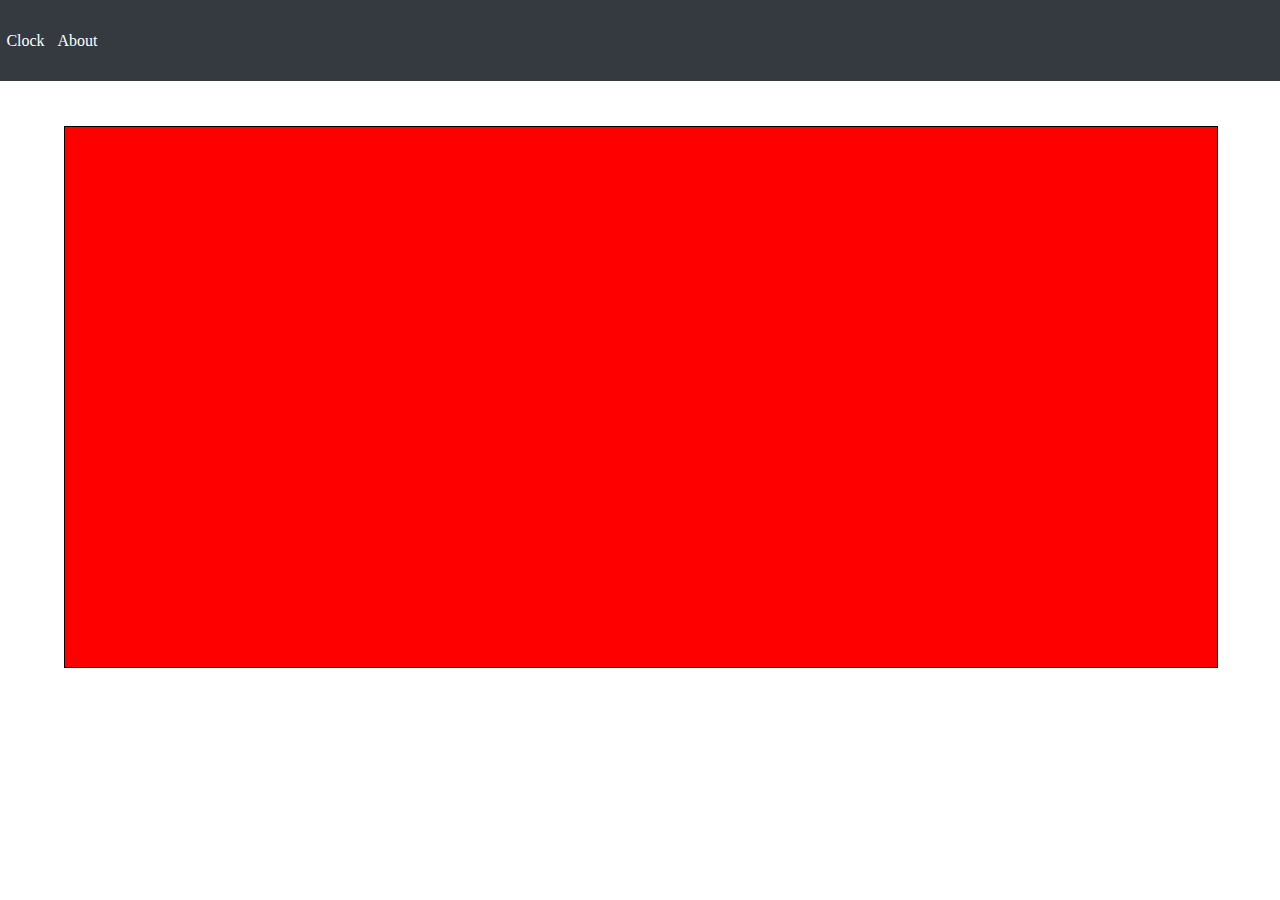
<file: index.html>
<!DOCTYPE html>
<html lang="en">
<head>
    <meta charset="UTF-8">
    <meta http-equiv="X-UA-Compatible" content="IE=edge">
    <meta name="viewport" content="width=1, initial-scale=1.0">
    <title>Clock</title>
    <link rel="stylesheet" href="CSS/utils.css">
    <link rel="stylesheet" href="CSS/index.css">
    <link rel="shortcut icon" href="logo.jpg" type="image/x-icon">
</head>
<body>
    <header>
        <nav>
            <ul>
                <li><a href="index.html">Clock</a></li>
                <li><a href="about.html">About</a></li>
            </ul>
        </nav>
    </header>
    <main>
        <div class="container" id = "container">
            

        </div>
    </main>

</body>
<script src="script.js"></script>
</html>
</file>
<file: CSS/utils.css>
:root{
    --bg-color:#343a40 ;
}


*{
    margin: 0;
    padding: 0;
}
header{
    background-color: var(--bg-color);
    width: 100%;
}
nav{
    display: flex;
}
ul{
    display: flex;
    flex-direction: row;
    height: 9vh;
    align-items: center;
    
}
li{
    list-style:none;
    padding: 0.5vw;
}
nav a{
    color: white;
    text-decoration: none;
}
nav a:hover{
    text-decoration: underline;
}
</file>
<file: CSS/index.css>
@import url('https://fonts.googleapis.com/css2?family=Ceviche+One&family=Roboto:wght@100&display=swap');
@import url('https://fonts.googleapis.com/css2?family=Ubuntu&display=swap');

.container{
    background-color: red;
    border: 1px solid black;
    margin: 5vh 5vw;
    height: 60vh;
    width: 90vw;
    font-size: 12vh;
    font-family: 'Ceviche One', cursive;
}

.text{
    color: black;
    font-size: 5vh;
    font-family: 'Ubuntu', sans-serif;

}

@media screen and (max-width: 820px){
    .container{
        margin: 0;
        height: 90vh;
        width: 100vw;
        font-size: 10vh;
    }
    .text{
        font-size: 3vh;
    }
}
</file>
